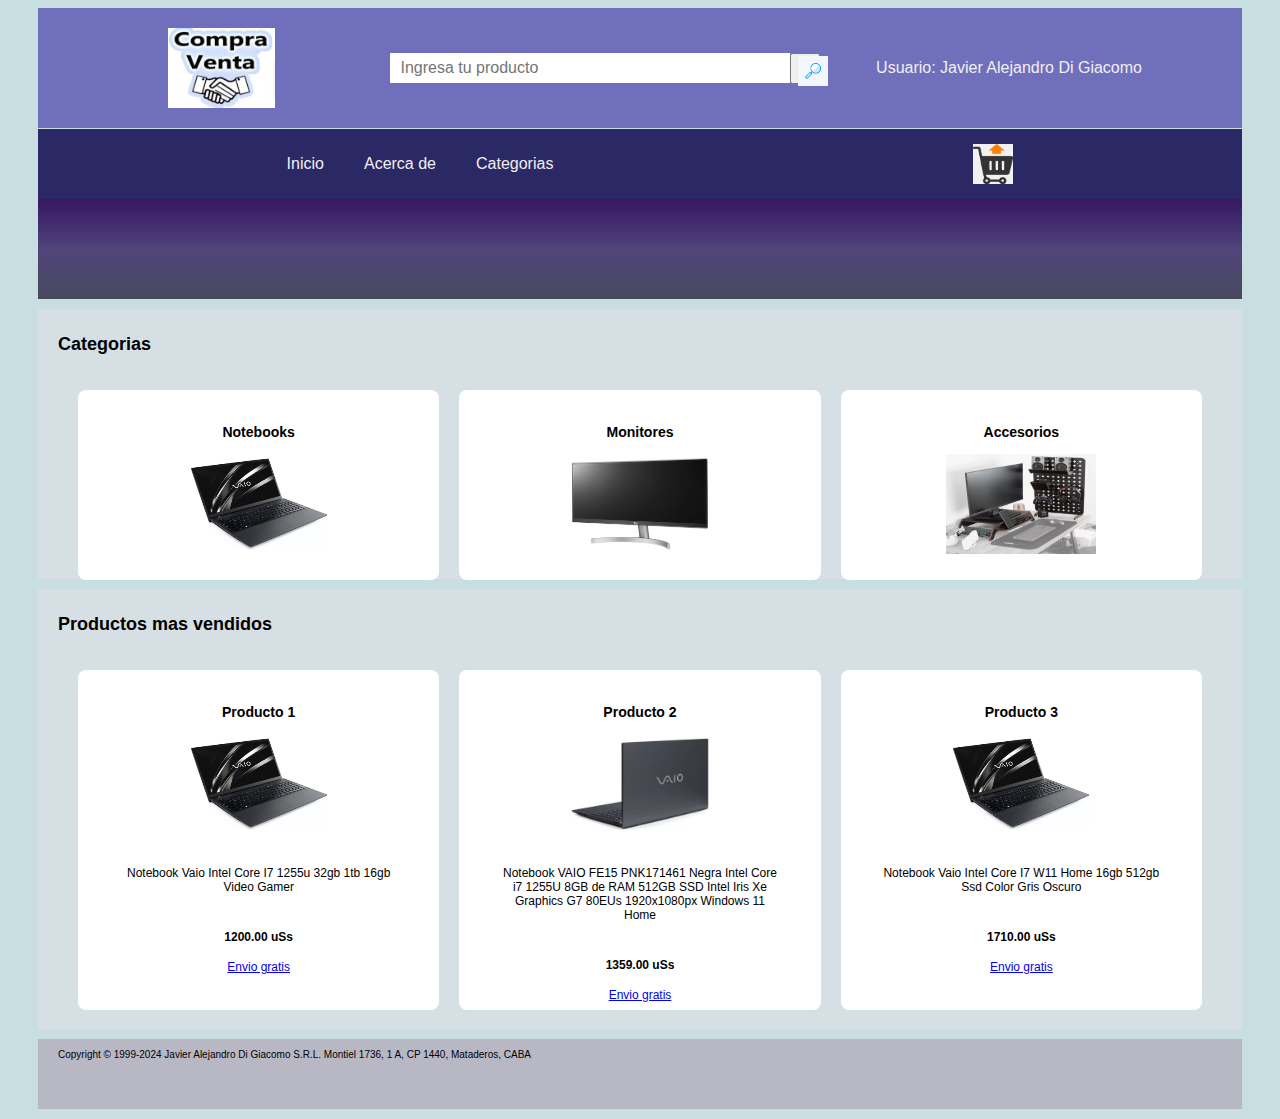
<file: index.html>
<html>
    <head>
        <meta charset="UTF-8">
        <meta name="viewport" content="width=device-width, initial-scale=1.0">
        <title>Trabajo practivo HTML</title>
        <link rel="stylesheet" href="IndexStyless.css">
    </head>
    <body>
       

        <header>
            <div>
                <a href="http://127.0.0.1:5500/index.html">
                    <img src="images/Home.jpg" alt="Principal" class="MainImage">
                </a>
            </div>
            <div>
                <input type="text" id="nombre" name="nombre" placeholder="Ingresa tu producto" class="IngresoProductoTexto">
                <button  type="button" class="IngresoProductoBoton">
                    <img src="images/MagnifyingGlass.png" alt="Lupa" />
                </button >
            </div>
            <div>
                <label>Usuario:</label>
                <label>Javier Alejandro Di Giacomo</label>
            </div>
           
        </header>

        <nav class="menu">
            <ul>
                <li><a href="http://127.0.0.1:5500/index.html" class="LetraEnlaces">Inicio</a></li>
                <li><a href="http://127.0.0.1:5500/About.html" class="LetraEnlaces">Acerca de</a></li>
                <li><a href="http://127.0.0.1:5500/index.html#Categories" class="LetraEnlaces">Categorias</a></li>
            </ul>
            <div>
                <a href="http://127.0.0.1:5500/ShoppingCart.html">
                    <img src="images/ShoppingCart.png" alt="Carrito" class="ShoppingCartImage">
                </a>
            </div>
        </nav>

        <main>
            <section class="Publicity">
                
            </section>
            <section class="Categories" id="Categories">
                <h2>
                    Categorias
                </h2>
                <div class="GridCategories">
                    <div class="GridItemCategories">
                        <h3>
                            Notebooks
                        </h3>
                        <a href="http://127.0.0.1:5500/NotebooksDetails.html">
                            <img src="images/Products/Offers/Notebook Vaio Intel Core I7 1255u 32gb 1tb 16gb Video Gamer.png" alt="Notebooks" width="150px" height="100px">
                        </a>
                    </div>
                    <div class="GridItemCategories">
                        <h3>
                            Monitores
                        </h3>
                        <a href="http://127.0.0.1:5500/Monitors.html">
                            <img src="images/Products/Offers/Monitors.png" alt="Monitores" width="150px" height="100px">
                        </a>
                    </div>
                    <div class="GridItemCategories">
                        <h3>
                            Accesorios
                        </h3>
                        <a href="http://127.0.0.1:5500/Accesories.html">
                            <img src="images/Products/Offers/Accesories.png" alt="Monitores" width="150px" height="100px">
                        </a>
                    </div>
                </div>
            </section>
            <section class="ProductsMoreSells">
                <h2>
                    Productos mas vendidos
                </h2>
                <div class="GridOffers">
                    <div class="GridItemOffers">
                        <h3>
                            Producto 1
                        </h3>
                        <img src="images/Products/Offers/Notebook Vaio Intel Core I7 1255u 32gb 1tb 16gb Video Gamer.png" alt="Notebook Vaio Intel Core I7 1255u 32gb 1tb 16gb Video Gamer" width="150px" height="100px">
                        <p class="GridItemOffersP">
                            Notebook Vaio Intel Core I7 1255u 32gb 1tb 16gb Video Gamer 
                        </p>
                        <h4>
                            1200.00 uSs
                        </h4>
                        <a href="http://127.0.0.1:5500/index.html">
                            Envio gratis
                        </a>
                    </div>
                    <div class="GridItemOffers">
                        <h3>
                            Producto 2
                        </h3>
                        <img src="images/Products/Offers/Notebook VAIO FE15 PNK171461 Negra Intel Core i7 1255U 8GB de RAM 512GB SSD Intel Iris Xe Graphics G7 80EUs 1920x1080px Windows 11 Home_.png" alt="Notebook Vaio Intel Core I7 1255u 32gb 1tb 16gb Video Gamer" width="150px" height="100px">
                        <p class="GridItemOffersP">
                            Notebook VAIO FE15 PNK171461 Negra Intel Core i7 1255U 8GB de RAM 512GB SSD Intel Iris Xe Graphics G7 80EUs 1920x1080px Windows 11 Home
                        </p>
                        <h4>
                            1359.00 uSs
                        </h4>
                        <a href="http://127.0.0.1:5500/index.html">
                            Envio gratis
                        </a>
                    </div>
                    <div class="GridItemOffers">
                        <h3>
                            Producto 3
                        </h3>
                        <img src="images/Products/Offers/Notebook Vaio Intel Core I7 1255u 32gb 1tb 16gb Video Gamer.png" alt="Notebook Vaio Intel Core I7 1255u 32gb 1tb 16gb Video Gamer" width="150px" height="100px">
                        <p class="GridItemOffersP">
                            Notebook Vaio Intel Core I7 W11 Home 16gb 512gb Ssd Color Gris Oscuro
                        </p>
                        <h4>
                            1710.00 uSs
                        </h4>
                        <a href="http://127.0.0.1:5500/index.html">
                            Envio gratis
                        </a>
                    </div>
                </div>
            </section>
         
        </main>
        <footer>
            <div>
                Copyright © 1999-2024 Javier Alejandro Di Giacomo S.R.L.
                Montiel 1736, 1 A, CP 1440, Mataderos, CABA
            </div>
        </footer>
    </body>
</html>
</file>
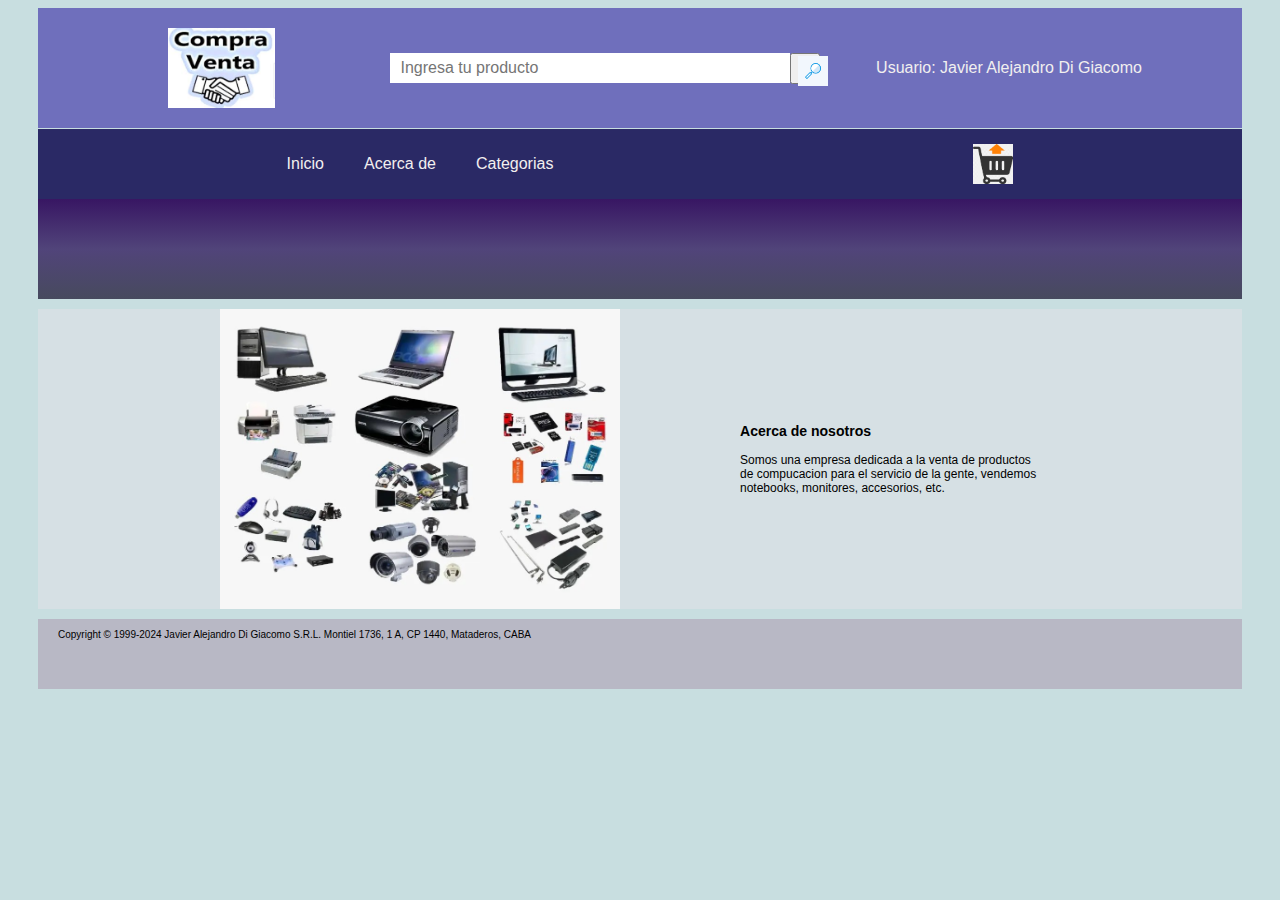
<file: About.html>
<html>
    <head>
        <meta charset="UTF-8">
        <meta name="viewport" content="width=device-width, initial-scale=1.0">
        <title>Trabajo practivo HTML</title>
        <link rel="stylesheet" href="IndexStyless.css">
    </head>
    <body>
       

        <header>
            <div>
                <a href="http://127.0.0.1:5500/index.html">
                    <img src="images/Home.jpg" alt="Principal" class="MainImage">
                </a>
            </div>
            <div>
                <input type="text" id="nombre" name="nombre" placeholder="Ingresa tu producto" class="IngresoProductoTexto">
                <button  type="button" class="IngresoProductoBoton">
                    <img src="images/MagnifyingGlass.png" alt="Lupa" />
                </button >
            </div>
            <div>
                <label>Usuario:</label>
                <label>Javier Alejandro Di Giacomo</label>
            </div>
           
        </header>

        <nav class="menu">
            <ul>
                <li><a href="http://127.0.0.1:5500/index.html" class="LetraEnlaces">Inicio</a></li>
                <li><a href="http://127.0.0.1:5500/About.html" class="LetraEnlaces">Acerca de</a></li>
                <li><a href="http://127.0.0.1:5500/index.html#Categories" class="LetraEnlaces">Categorias</a></li>
            </ul>
            <div>
                <a href="http://127.0.0.1:5500/ShoppingCart.html">
                    <img src="images/ShoppingCart.png" alt="Carrito" class="ShoppingCartImage">
                </a>
            </div>
        </nav>

        <main>
            <section class="Publicity">
                
            </section>
            <section class="About">
                <div class="AboutImage">
                    <img src="images/Products/Offers/AboutUs.png" alt="Nosotros" width="100%" height="100%">
                </div>
                <div class="AboutText">
                    <h3>
                        Acerca de nosotros
                    </h3>
                    <p>
                        Somos una empresa dedicada a la venta de productos de compucacion para el servicio de la gente, vendemos notebooks, monitores, accesorios, etc.
                    </p>
                </div>
            </section>
        </main>
        <footer>
            <div>
                Copyright © 1999-2024 Javier Alejandro Di Giacomo S.R.L.
                Montiel 1736, 1 A, CP 1440, Mataderos, CABA
            </div>
        </footer>
    </body>
</html>
</file>
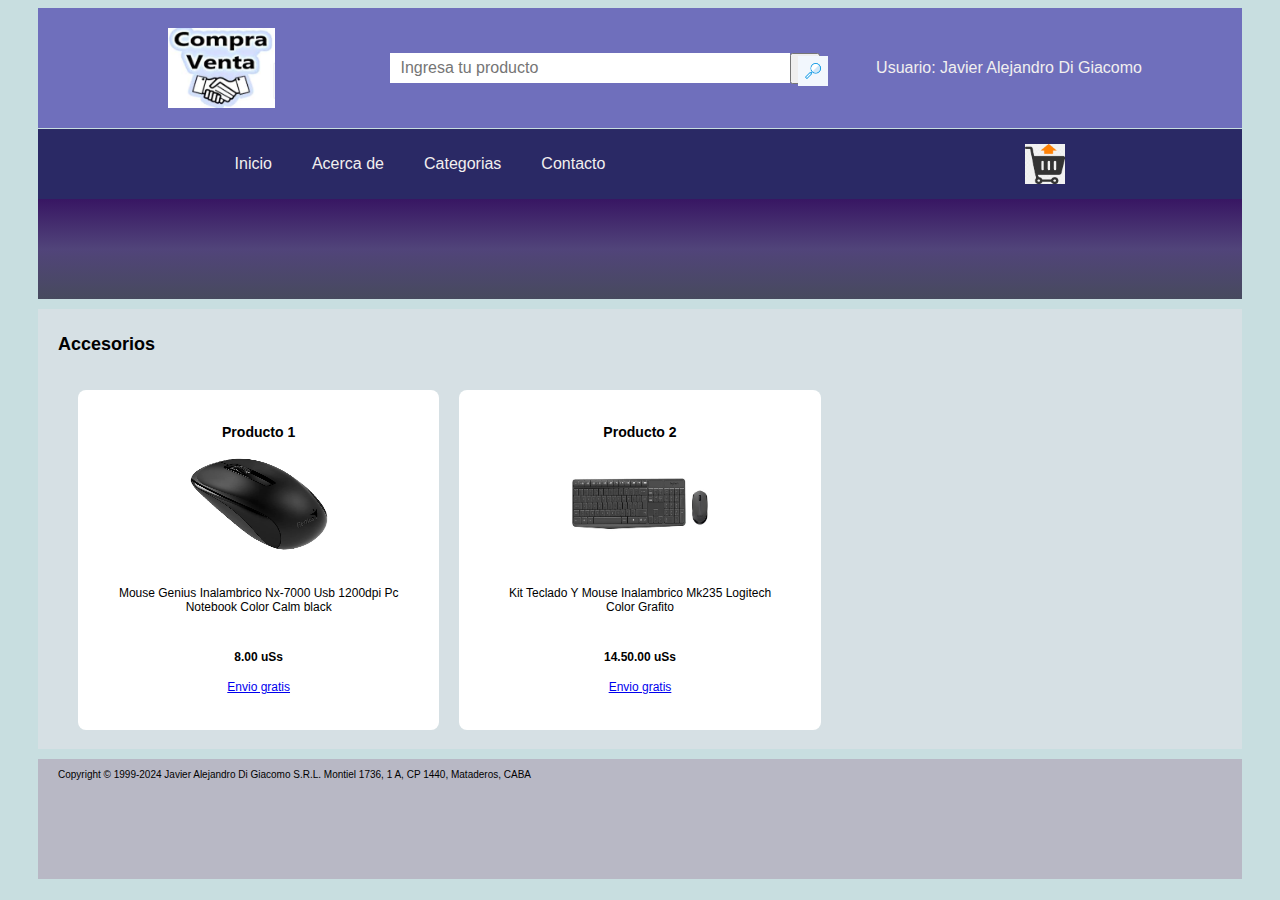
<file: Accesories.html>
<html>
    <head>
        <meta charset="UTF-8">
        <meta name="viewport" content="width=device-width, initial-scale=1.0">
        <title>Trabajo practivo HTML</title>
        <link rel="stylesheet" href="AccesoriesStyle.css">
    </head>
    <body>
       

        <header>
            <div>
                <a href="http://127.0.0.1:5500/index.html">
                    <img src="images/Home.jpg" alt="Principal" class="MainImage">
                </a>
            </div>
            <div>
                <input type="text" id="nombre" name="nombre" placeholder="Ingresa tu producto" class="IngresoProductoTexto">
                <button  type="button" class="IngresoProductoBoton">
                    <img src="images/MagnifyingGlass.png" alt="Lupa" />
                </button >
            </div>
            <div>
                <label>Usuario:</label>
                <label>Javier Alejandro Di Giacomo</label>
            </div>
           
        </header>

        <nav class="menu">
            <ul>
                <li><a href="http://127.0.0.1:5500/index.html" class="LetraEnlaces">Inicio</a></li>
                <li><a href="http://127.0.0.1:5500/About.html" class="LetraEnlaces">Acerca de</a></li>
                <li><a href="http://127.0.0.1:5500/index.html#Categories" class="LetraEnlaces">Categorias</a></li>
                <li><a href="#" class="LetraEnlaces">Contacto</a></li>
            </ul>
            <div>
                <a href="http://127.0.0.1:5500/ShoppingCart.html">
                    <img src="images/ShoppingCart.png" alt="Carrito" class="ShoppingCartImage">
                </a>
            </div>
        </nav>

        <main>
            <section class="Publicity">
                
            </section>
            <section class="Categories">
                <h2>
                    Accesorios
                </h2>
                <div class="GridOffers">
                    <div class="GridItemOffers">
                        <h3>
                            Producto 1
                        </h3>
                        <img src="images/Products/Offers/Mouse Genius Inalambrico Nx-7000 Usb 1200dpi Pc Notebook Color Calm black.png" alt="Notebook Vaio Intel Core I7 1255u 32gb 1tb 16gb Video Gamer" width="150px" height="100px">
                        <p class="GridItemOffersP">
                            Mouse Genius Inalambrico Nx-7000 Usb 1200dpi Pc Notebook Color Calm black
                        </p>
                        <h4>
                            8.00 uSs
                        </h4>
                        <a href="http://127.0.0.1:5500/index.html">
                            Envio gratis
                        </a>
                    </div>
                    <div class="GridItemOffers">
                        <h3>
                            Producto 2
                        </h3>
                        <img src="images/Products/Offers/Kit Teclado Y Mouse Inalambrico Mk235 Logitech Color Grafito.png" alt="Notebook Vaio Intel Core I7 1255u 32gb 1tb 16gb Video Gamer" width="150px" height="100px">
                        <p class="GridItemOffersP">
                            Kit Teclado Y Mouse Inalambrico Mk235 Logitech Color Grafito
                        </p>
                        <h4>
                            14.50.00 uSs
                        </h4>
                        <a href="http://127.0.0.1:5500/index.html">
                            Envio gratis
                        </a>
                    </div>
                </div>
            </section>
        </main>
        <footer>
            <div>
                Copyright © 1999-2024 Javier Alejandro Di Giacomo S.R.L.
                Montiel 1736, 1 A, CP 1440, Mataderos, CABA
            </div>
        </footer>
    </body>
</html>
</file>
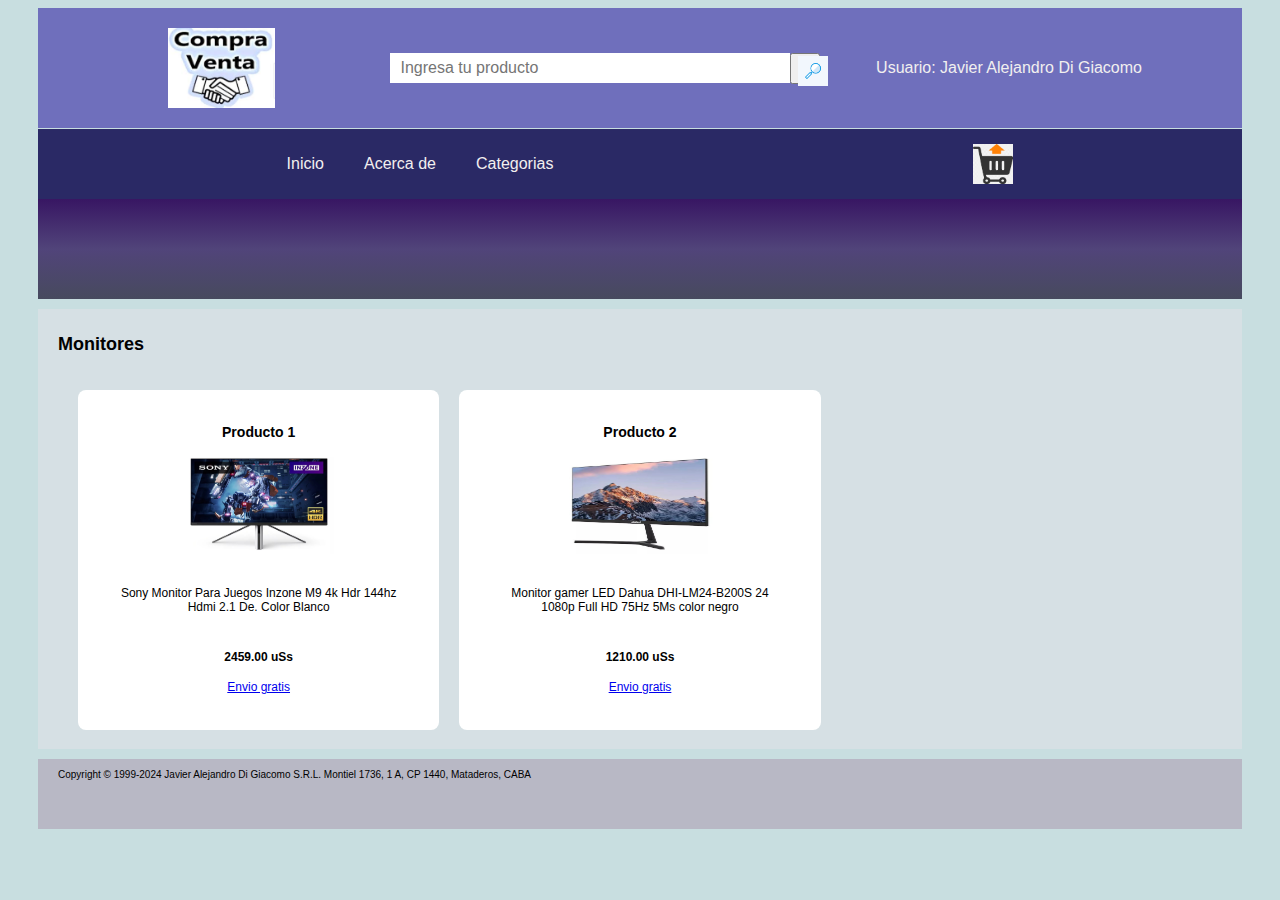
<file: Monitors.html>
<html>
    <head>
        <meta charset="UTF-8">
        <meta name="viewport" content="width=device-width, initial-scale=1.0">
        <title>Trabajo practivo HTML</title>
        <link rel="stylesheet" href="MonitorsStyle.css">
    </head>
    <body>
       

        <header>
            <div>
                <a href="http://127.0.0.1:5500/index.html">
                    <img src="images/Home.jpg" alt="Principal" class="MainImage">
                </a>
            </div>
            <div>
                <input type="text" id="nombre" name="nombre" placeholder="Ingresa tu producto" class="IngresoProductoTexto">
                <button  type="button" class="IngresoProductoBoton">
                    <img src="images/MagnifyingGlass.png" alt="Lupa" />
                </button >
            </div>
            <div>
                <label>Usuario:</label>
                <label>Javier Alejandro Di Giacomo</label>
            </div>
           
        </header>

        <nav class="menu">
            <ul>
                <li><a href="http://127.0.0.1:5500/index.html" class="LetraEnlaces">Inicio</a></li>
                <li><a href="http://127.0.0.1:5500/About.html" class="LetraEnlaces">Acerca de</a></li>
                <li><a href="http://127.0.0.1:5500/index.html#Categories" class="LetraEnlaces">Categorias</a></li>
            </ul>
            <div>
                <a href="http://127.0.0.1:5500/ShoppingCart.html">
                    <img src="images/ShoppingCart.png" alt="Carrito" class="ShoppingCartImage">
                </a>
            </div>
        </nav>

        <main>
            <section class="Publicity">
                
            </section>
            <section class="Categories">
                <h2>
                    Monitores
                </h2>
                <div class="GridOffers">
                    <div class="GridItemOffers">
                        <h3>
                            Producto 1
                        </h3>
                        <img src="images/Products/Offers/Sony Monitor Para Juegos Inzone M9 4k Hdr 144hz Hdmi 2.1 De. Color Blanco.png" alt="Notebook Vaio Intel Core I7 1255u 32gb 1tb 16gb Video Gamer" width="150px" height="100px">
                        <p class="GridItemOffersP">
                            Sony Monitor Para Juegos Inzone M9 4k Hdr 144hz Hdmi 2.1 De. Color Blanco
                        </p>
                        <h4>
                            2459.00 uSs
                        </h4>
                        <a href="http://127.0.0.1:5500/index.html">
                            Envio gratis
                        </a>
                    </div>
                    <div class="GridItemOffers">
                        <h3>
                            Producto 2
                        </h3>
                        <img src="images/Products/Offers/Monitor gamer LED Dahua DHI-LM24-B200S 24 1080p Full HD 75Hz 5Ms color negro.png" alt="Notebook Vaio Intel Core I7 1255u 32gb 1tb 16gb Video Gamer" width="150px" height="100px">
                        <p class="GridItemOffersP">
                            Monitor gamer LED Dahua DHI-LM24-B200S 24 1080p Full HD 75Hz 5Ms color negro
                        </p>
                        <h4>
                            1210.00 uSs
                        </h4>
                        <a href="http://127.0.0.1:5500/index.html">
                            Envio gratis
                        </a>
                    </div>
                 </div>
            </section>
          
         
        </main>
        <footer>
            <div>
                Copyright © 1999-2024 Javier Alejandro Di Giacomo S.R.L.
                Montiel 1736, 1 A, CP 1440, Mataderos, CABA
            </div>
        </footer>
    </body>
</html>
</file>
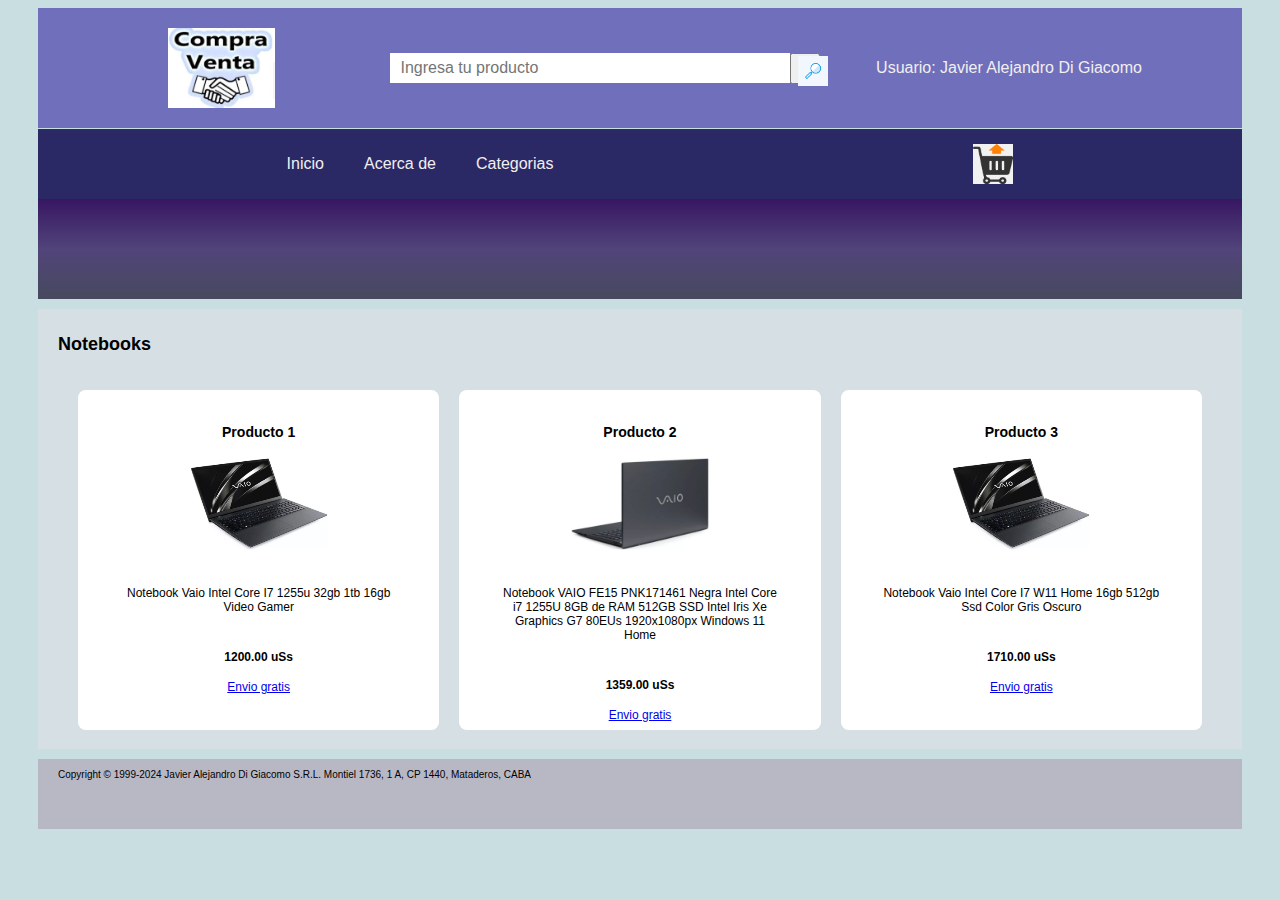
<file: NotebooksDetails.html>
<html>
    <head>
        <meta charset="UTF-8">
        <meta name="viewport" content="width=device-width, initial-scale=1.0">
        <title>Trabajo practivo HTML</title>
        <link rel="stylesheet" href="NotebooksDetailStyles.css">
    </head>
    <body>
       

        <header>
            <div>
                <a href="http://127.0.0.1:5500/index.html">
                    <img src="images/Home.jpg" alt="Principal" class="MainImage">
                </a>
            </div>
            <div>
                <input type="text" id="nombre" name="nombre" placeholder="Ingresa tu producto" class="IngresoProductoTexto">
                <button  type="button" class="IngresoProductoBoton">
                    <img src="images/MagnifyingGlass.png" alt="Lupa" />
                </button >
            </div>
            <div>
                <label>Usuario:</label>
                <label>Javier Alejandro Di Giacomo</label>
            </div>
           
        </header>

        <nav class="menu">
            <ul>
                <li><a href="http://127.0.0.1:5500/index.html" class="LetraEnlaces">Inicio</a></li>
                <li><a href="http://127.0.0.1:5500/About.html" class="LetraEnlaces">Acerca de</a></li>
                <li><a href="http://127.0.0.1:5500/index.html#Categories" class="LetraEnlaces">Categorias</a></li>
            </ul>
            <div>
                <a href="http://127.0.0.1:5500/ShoppingCart.html">
                    <img src="images/ShoppingCart.png" alt="Carrito" class="ShoppingCartImage">
                </a>
            </div>
        </nav>

        <main>
            <section class="Publicity">
                
            </section>
            <section class="Categories">
                <h2>
                    Notebooks
                </h2>
                <div class="GridOffers">
                    <div class="GridItemOffers">
                        <h3>
                            Producto 1
                        </h3>
                        <img src="images/Products/Offers/Notebook Vaio Intel Core I7 1255u 32gb 1tb 16gb Video Gamer.png" alt="Notebook Vaio Intel Core I7 1255u 32gb 1tb 16gb Video Gamer" width="150px" height="100px">
                        <p class="GridItemOffersP">
                            Notebook Vaio Intel Core I7 1255u 32gb 1tb 16gb Video Gamer 
                        </p>
                        <h4>
                            1200.00 uSs
                        </h4>
                        <a href="http://127.0.0.1:5500/index.html">
                            Envio gratis
                        </a>
                    </div>
                    <div class="GridItemOffers">
                        <h3>
                            Producto 2
                        </h3>
                        <img src="images/Products/Offers/Notebook VAIO FE15 PNK171461 Negra Intel Core i7 1255U 8GB de RAM 512GB SSD Intel Iris Xe Graphics G7 80EUs 1920x1080px Windows 11 Home_.png" alt="Notebook Vaio Intel Core I7 1255u 32gb 1tb 16gb Video Gamer" width="150px" height="100px">
                        <p class="GridItemOffersP">
                            Notebook VAIO FE15 PNK171461 Negra Intel Core i7 1255U 8GB de RAM 512GB SSD Intel Iris Xe Graphics G7 80EUs 1920x1080px Windows 11 Home
                        </p>
                        <h4>
                            1359.00 uSs
                        </h4>
                        <a href="http://127.0.0.1:5500/index.html">
                            Envio gratis
                        </a>
                    </div>
                    <div class="GridItemOffers">
                        <h3>
                            Producto 3
                        </h3>
                        <img src="images/Products/Offers/Notebook Vaio Intel Core I7 1255u 32gb 1tb 16gb Video Gamer.png" alt="Notebook Vaio Intel Core I7 1255u 32gb 1tb 16gb Video Gamer" width="150px" height="100px">
                        <p class="GridItemOffersP">
                            Notebook Vaio Intel Core I7 W11 Home 16gb 512gb Ssd Color Gris Oscuro
                        </p>
                        <h4>
                            1710.00 uSs
                        </h4>
                        <a href="http://127.0.0.1:5500/index.html">
                            Envio gratis
                        </a>
                    </div>
                </div>
            </section>
          
         
        </main>
        <footer>
            <div>
                Copyright © 1999-2024 Javier Alejandro Di Giacomo S.R.L.
                Montiel 1736, 1 A, CP 1440, Mataderos, CABA
            </div>
        </footer>
    </body>
</html>
</file>
<file: IndexStyless.css>
body{
    background-color: rgb(200, 222, 224)

}

header{
    background-color: rgb(111, 111, 188);
    color:rgb(242, 239, 239); 
    font-family: Arial, Helvetica, sans-serif; /* Estilo de la fuente */
    font-size: 16px;  
    font-size: 16px; 
    height: 100px;
    padding: 10px 100px 10px 100px;
    margin: 1px 30px 1px 30px;

    display: flex;   
    justify-content: space-between; 

    align-items: center;      
}

.MainImage{
    height: 80px;
    margin: 10px 30px 10px;
}

.ShoppingCartImage{
    height: 40px;
    width:  40px;
}

.menu{
    background-color: rgb(42, 41, 101);
    height: 50px;
   
    font-family: Arial, Helvetica, sans-serif;
    color:  rgb(1, 1, 1);;
    padding: 10px 100px 10px 100px;
    margin: 1px 30px 0px 30px;

    display: flex; /* Hacemos que los elementos dentro se alineen en fila */
    justify-content: center; /* Centra los elementos horizontalmente */
    align-items: center; /* Centra los elementos verticalmente */
    gap:400px;
}

.Publicity{
    height: 100px;
    background-image: linear-gradient(to bottom, #381663, #51447a, #474a5e);
    /*background-color: rgb(50, 52, 140);*/
    margin: 0px 30px 10px 30px;
}

.About{
    height: 280px;
    background-color: #d6e0e4;

    margin: 10px 30px 10px 30px;

    font-family: Arial, Helvetica, sans-serif;
    font-size: 12px;
    color:  rgb(1, 1, 1);
    padding: 10px 20px 10px 20px;

    display: flex;   
    justify-content:center; 

    align-items: center;  
    gap:100px;
}

.AboutImage{
    width: 400px;
    height: 300px;

}

.AboutText{
    width: 300px;
    height: 100px;

    font-family: Arial, Helvetica, sans-serif;
    font-size: 12px;
    color:  rgb(1, 1, 1);
    padding: 10px 20px 10px 20px;

}

.ProductsMoreSells{
    background-color: #d6e0e4;
    height: 420px;
 
    margin: 10px 30px 10px 30px;

    font-family: Arial, Helvetica, sans-serif;
    font-size: 12px;
    color:  rgb(1, 1, 1);
    padding: 10px 20px 10px 20px;
}

.GridOffers{

    display: grid;
    grid-template-columns: repeat(3, 1fr); /* Creates 3 equal columns */
    gap: 20px; /* Space between grid items */
    padding: 20px;
}

.GridItemOffers{
 
    background-color: rgb(255, 255, 255);
    color: rgb(0, 0, 0);
    padding: 20px;
    text-align: center;
    border-radius: 8px;
    height: 300px;

    font-family: Arial, Helvetica, sans-serif;
    font-size: 12px;
}

.GridItemOffers:hover{
    cursor: pointer; 
}

.GridItemOffers:hover p{
    color: rgb(27, 16, 122);
}

.GridItemOffersP{
    color: rgb(0, 0, 0);
    padding: 20px;
    text-align: center;
    font-family: Arial, Helvetica, sans-serif;
    font-size: 12px;
}

.GridCategories{

    display: grid;
    grid-template-columns: repeat(3, 1fr); /* Creates 3 equal columns */
    gap: 20px; /* Space between grid items */
    padding: 20px;
}

.GridItemCategories{
 
    background-color: rgb(255, 255, 255);
    color: rgb(0, 0, 0);
    padding: 20px;
    text-align: center;
    border-radius: 8px;
    height: 150px;

    font-family: Arial, Helvetica, sans-serif;
    font-size: 12px;
}

.Categories{
    height: 250px;
    background-color: #d6e0e4;
    margin: 10px 30px 10px 30px;

    font-family: Arial, Helvetica, sans-serif;
    font-size: 12px;
    color:  rgb(1, 1, 1);
    padding: 10px 20px 10px 20px;
}

.MoreSells{
    height: 500px;
    background-color: rgb(255, 255, 255);
    margin: 10px 30px 10px 30px;

    font-family: Arial, Helvetica, sans-serif;
    font-size: 12px;
    color:  rgb(1, 1, 1);
    padding: 10px 20px 10px 20px;
}

footer{
    background-color: rgb(184, 184, 197);
    height: 50px;
    margin: 10px 30px 10px 30px;

    font-family: Arial, Helvetica, sans-serif;
    font-size: 10px;
    color:  rgb(1, 1, 1);
    padding: 10px 70px 10px 20px;
}


.menu ul {
    list-style: none; /* Elimina los puntos de la lista */
    margin: 0;
    padding: 0;
    display: flex; /* Alinea los elementos de la lista en fila */
  }

  .menu li {
    margin: 0 20px; /* Espaciado entre los elementos del menú */
  }

.LetraEnlaces{
    color:rgb(242, 239, 239); /* Color del enlace */
    font-family: Arial, Helvetica, sans-serif; /* Estilo de la fuente */
    font-size: 16px; /* Tamaño de la fuente */
    text-decoration: none; /* Elimina el subrayado del enlace */
}

.IngresoProductoTexto{
    width: 400px;
    height: 30px;
    font-family: Arial, Helvetica, sans-serif;
    color:  rgb(1, 1, 1);
    font-size: 16px;
    border: 0;
    padding: 10px;
    outline: none;
}

.IngresoProductoTexto:hover{
   
}

.IngresoProductoBoton{
    width: 30px;
    height: 31px;
    cursor: pointer;
    position: absolute;
}

.IngresoProductoBoton img{
    width: 30px;
    height: 30px;
    
}
</file>
<file: AccesoriesStyle.css>
body{
    background-color: rgb(200, 222, 224)

}

header{
    background-color: rgb(111, 111, 188);
    color:rgb(242, 239, 239); 
    font-family: Arial, Helvetica, sans-serif; /* Estilo de la fuente */
    font-size: 16px;  
    font-size: 16px; 
    height: 100px;
    padding: 10px 100px 10px 100px;
    margin: 1px 30px 1px 30px;

    display: flex;   
    justify-content: space-between; 

    align-items: center;      
}

.MainImage{
    height: 80px;
    margin: 10px 30px 10px;
}

.ShoppingCartImage{
    height: 40px;
    width:  40px;
}

.menu{
    background-color: rgb(42, 41, 101);
    height: 50px;
   
    font-family: Arial, Helvetica, sans-serif;
    color:  rgb(1, 1, 1);;
    padding: 10px 100px 10px 100px;
    margin: 1px 30px 0px 30px;

    display: flex; /* Hacemos que los elementos dentro se alineen en fila */
    justify-content: center; /* Centra los elementos horizontalmente */
    align-items: center; /* Centra los elementos verticalmente */
    gap:400px;
}

.Publicity{
    height: 100px;
    background-image: linear-gradient(to bottom, #381663, #51447a, #474a5e);
    /*background-color: rgb(50, 52, 140);*/
    margin: 0px 30px 10px 30px;


}

.ProductsMoreSells{
    background-color: #d6e0e4;
    height: 420px;
 
    margin: 10px 30px 10px 30px;

    font-family: Arial, Helvetica, sans-serif;
    font-size: 12px;
    color:  rgb(1, 1, 1);
    padding: 10px 20px 10px 20px;
}

.GridOffers{

    display: grid;
    grid-template-columns: repeat(3, 1fr); /* Creates 3 equal columns */
    gap: 20px; /* Space between grid items */
    padding: 20px;
}

.GridItemOffers{
 
    background-color: rgb(255, 255, 255);
    color: rgb(0, 0, 0);
    padding: 20px;
    text-align: center;
    border-radius: 8px;
    height: 300px;

    font-family: Arial, Helvetica, sans-serif;
    font-size: 12px;
}

.GridItemOffers:hover{
    cursor: pointer; 
}

.GridItemOffers:hover p{
    color: rgb(27, 16, 122);
}

.GridItemOffersP{
    color: rgb(0, 0, 0);
    padding: 20px;
    text-align: center;
    font-family: Arial, Helvetica, sans-serif;
    font-size: 12px;
}

.GridCategories{

    display: grid;
    grid-template-columns: repeat(3, 1fr); /* Creates 3 equal columns */
    gap: 20px; /* Space between grid items */
    padding: 20px;
}

.GridItemCategories{
 
    background-color: rgb(255, 255, 255);
    color: rgb(0, 0, 0);
    padding: 20px;
    text-align: center;
    border-radius: 8px;
    height: 150px;

    font-family: Arial, Helvetica, sans-serif;
    font-size: 12px;
}

.Categories{
    height: 420px;
    background-color: #d6e0e4;
    margin: 10px 30px 10px 30px;

    font-family: Arial, Helvetica, sans-serif;
    font-size: 12px;
    color:  rgb(1, 1, 1);
    padding: 10px 20px 10px 20px;
}

.MoreSells{
    height: 500px;
    background-color: rgb(255, 255, 255);
    margin: 10px 30px 10px 30px;

    font-family: Arial, Helvetica, sans-serif;
    font-size: 12px;
    color:  rgb(1, 1, 1);
    padding: 10px 20px 10px 20px;
}

footer{
    background-color: rgb(184, 184, 197);
    height: 100px;
    margin: 10px 30px 10px 30px;

    font-family: Arial, Helvetica, sans-serif;
    font-size: 10px;
    color:  rgb(1, 1, 1);
    padding: 10px 70px 10px 20px;
}


.menu ul {
    list-style: none; /* Elimina los puntos de la lista */
    margin: 0;
    padding: 0;
    display: flex; /* Alinea los elementos de la lista en fila */
  }

  .menu li {
    margin: 0 20px; /* Espaciado entre los elementos del menú */
  }

.LetraEnlaces{
    color:rgb(242, 239, 239); /* Color del enlace */
    font-family: Arial, Helvetica, sans-serif; /* Estilo de la fuente */
    font-size: 16px; /* Tamaño de la fuente */
    text-decoration: none; /* Elimina el subrayado del enlace */
}

.IngresoProductoTexto{
    width: 400px;
    height: 30px;
    font-family: Arial, Helvetica, sans-serif;
    color:  rgb(1, 1, 1);
    font-size: 16px;
    border: 0;
    padding: 10px;
    outline: none;
}

.IngresoProductoTexto:hover{
   
}

.IngresoProductoBoton{
    width: 30px;
    height: 31px;
    cursor: pointer;
    position: absolute;
}

.IngresoProductoBoton img{
    width: 30px;
    height: 30px;
    
}
</file>
<file: MonitorsStyle.css>
body{
    background-color: rgb(200, 222, 224)

}

header{
    background-color: rgb(111, 111, 188);
    color:rgb(242, 239, 239); 
    font-family: Arial, Helvetica, sans-serif; /* Estilo de la fuente */
    font-size: 16px;  
    font-size: 16px; 
    height: 100px;
    padding: 10px 100px 10px 100px;
    margin: 1px 30px 1px 30px;

    display: flex;   
    justify-content: space-between; 

    align-items: center;      
}

.MainImage{
    height: 80px;
    margin: 10px 30px 10px;
}

.ShoppingCartImage{
    height: 40px;
    width:  40px;
}

.menu{
    background-color: rgb(42, 41, 101);
    height: 50px;
   
    font-family: Arial, Helvetica, sans-serif;
    color:  rgb(1, 1, 1);;
    padding: 10px 100px 10px 100px;
    margin: 1px 30px 0px 30px;

    display: flex; /* Hacemos que los elementos dentro se alineen en fila */
    justify-content: center; /* Centra los elementos horizontalmente */
    align-items: center; /* Centra los elementos verticalmente */
    gap:400px;
}

.Publicity{
    height: 100px;
    background-image: linear-gradient(to bottom, #381663, #51447a, #474a5e);
    /*background-color: rgb(50, 52, 140);*/
    margin: 0px 30px 10px 30px;


}

.ProductsMoreSells{
    background-color: #d6e0e4;
    height: 420px;
 
    margin: 10px 30px 10px 30px;

    font-family: Arial, Helvetica, sans-serif;
    font-size: 12px;
    color:  rgb(1, 1, 1);
    padding: 10px 20px 10px 20px;
}

.GridOffers{

    display: grid;
    grid-template-columns: repeat(3, 1fr); /* Creates 3 equal columns */
    gap: 20px; /* Space between grid items */
    padding: 20px;
}

.GridItemOffers{
 
    background-color: rgb(255, 255, 255);
    color: rgb(0, 0, 0);
    padding: 20px;
    text-align: center;
    border-radius: 8px;
    height: 300px;

    font-family: Arial, Helvetica, sans-serif;
    font-size: 12px;
}

.GridItemOffers:hover{
    cursor: pointer; 
}

.GridItemOffers:hover p{
    color: rgb(27, 16, 122);
}

.GridItemOffersP{
    color: rgb(0, 0, 0);
    padding: 20px;
    text-align: center;
    font-family: Arial, Helvetica, sans-serif;
    font-size: 12px;
}

.GridCategories{

    display: grid;
    grid-template-columns: repeat(3, 1fr); /* Creates 3 equal columns */
    gap: 20px; /* Space between grid items */
    padding: 20px;
}

.GridItemCategories{
 
    background-color: rgb(255, 255, 255);
    color: rgb(0, 0, 0);
    padding: 20px;
    text-align: center;
    border-radius: 8px;
    height: 150px;

    font-family: Arial, Helvetica, sans-serif;
    font-size: 12px;
}

.Categories{
    height: 420px;
    background-color: #d6e0e4;
    margin: 10px 30px 10px 30px;

    font-family: Arial, Helvetica, sans-serif;
    font-size: 12px;
    color:  rgb(1, 1, 1);
    padding: 10px 20px 10px 20px;
}

.MoreSells{
    height: 500px;
    background-color: rgb(255, 255, 255);
    margin: 10px 30px 10px 30px;

    font-family: Arial, Helvetica, sans-serif;
    font-size: 12px;
    color:  rgb(1, 1, 1);
    padding: 10px 20px 10px 20px;
}

footer{
    background-color: rgb(184, 184, 197);
    height: 50px;
    margin: 10px 30px 10px 30px;

    font-family: Arial, Helvetica, sans-serif;
    font-size: 10px;
    color:  rgb(1, 1, 1);
    padding: 10px 70px 10px 20px;
}


.menu ul {
    list-style: none; /* Elimina los puntos de la lista */
    margin: 0;
    padding: 0;
    display: flex; /* Alinea los elementos de la lista en fila */
  }

  .menu li {
    margin: 0 20px; /* Espaciado entre los elementos del menú */
  }

.LetraEnlaces{
    color:rgb(242, 239, 239); /* Color del enlace */
    font-family: Arial, Helvetica, sans-serif; /* Estilo de la fuente */
    font-size: 16px; /* Tamaño de la fuente */
    text-decoration: none; /* Elimina el subrayado del enlace */
}

.IngresoProductoTexto{
    width: 400px;
    height: 30px;
    font-family: Arial, Helvetica, sans-serif;
    color:  rgb(1, 1, 1);
    font-size: 16px;
    border: 0;
    padding: 10px;
    outline: none;
}

.IngresoProductoTexto:hover{
   
}

.IngresoProductoBoton{
    width: 30px;
    height: 31px;
    cursor: pointer;
    position: absolute;
}

.IngresoProductoBoton img{
    width: 30px;
    height: 30px;
    
}
</file>
<file: NotebooksDetailStyles.css>
body{
    background-color: rgb(200, 222, 224)

}

header{
    background-color: rgb(111, 111, 188);
    color:rgb(242, 239, 239); 
    font-family: Arial, Helvetica, sans-serif; /* Estilo de la fuente */
    font-size: 16px;  
    font-size: 16px; 
    height: 100px;
    padding: 10px 100px 10px 100px;
    margin: 1px 30px 1px 30px;

    display: flex;   
    justify-content: space-between; 

    align-items: center;      
}

.MainImage{
    height: 80px;
    margin: 10px 30px 10px;
}

.ShoppingCartImage{
    height: 40px;
    width:  40px;
}

.menu{
    background-color: rgb(42, 41, 101);
    height: 50px;
   
    font-family: Arial, Helvetica, sans-serif;
    color:  rgb(1, 1, 1);;
    padding: 10px 100px 10px 100px;
    margin: 1px 30px 0px 30px;

    display: flex; /* Hacemos que los elementos dentro se alineen en fila */
    justify-content: center; /* Centra los elementos horizontalmente */
    align-items: center; /* Centra los elementos verticalmente */
    gap:400px;
}

.Publicity{
    height: 100px;
    background-image: linear-gradient(to bottom, #381663, #51447a, #474a5e);
    /*background-color: rgb(50, 52, 140);*/
    margin: 0px 30px 10px 30px;


}

.ProductsMoreSells{
    background-color: #d6e0e4;
    height: 420px;
 
    margin: 10px 30px 10px 30px;

    font-family: Arial, Helvetica, sans-serif;
    font-size: 12px;
    color:  rgb(1, 1, 1);
    padding: 10px 20px 10px 20px;
}

.GridOffers{

    display: grid;
    grid-template-columns: repeat(3, 1fr); /* Creates 3 equal columns */
    gap: 20px; /* Space between grid items */
    padding: 20px;
}

.GridItemOffers{
 
    background-color: rgb(255, 255, 255);
    color: rgb(0, 0, 0);
    padding: 20px;
    text-align: center;
    border-radius: 8px;
    height: 300px;

    font-family: Arial, Helvetica, sans-serif;
    font-size: 12px;
}

.GridItemOffers:hover{
    cursor: pointer; 
}

.GridItemOffers:hover p{
    color: rgb(27, 16, 122);
}

.GridItemOffersP{
    color: rgb(0, 0, 0);
    padding: 20px;
    text-align: center;
    font-family: Arial, Helvetica, sans-serif;
    font-size: 12px;
}

.GridCategories{

    display: grid;
    grid-template-columns: repeat(3, 1fr); /* Creates 3 equal columns */
    gap: 20px; /* Space between grid items */
    padding: 20px;
}

.GridItemCategories{
 
    background-color: rgb(255, 255, 255);
    color: rgb(0, 0, 0);
    padding: 20px;
    text-align: center;
    border-radius: 8px;
    height: 150px;

    font-family: Arial, Helvetica, sans-serif;
    font-size: 12px;
}

.Categories{
    height: 420px;
    background-color: #d6e0e4;
    margin: 10px 30px 10px 30px;

    font-family: Arial, Helvetica, sans-serif;
    font-size: 12px;
    color:  rgb(1, 1, 1);
    padding: 10px 20px 10px 20px;
}

.MoreSells{
    height: 500px;
    background-color: rgb(255, 255, 255);
    margin: 10px 30px 10px 30px;

    font-family: Arial, Helvetica, sans-serif;
    font-size: 12px;
    color:  rgb(1, 1, 1);
    padding: 10px 20px 10px 20px;
}

footer{
    background-color: rgb(184, 184, 197);
    height: 50px;
    margin: 10px 30px 10px 30px;

    font-family: Arial, Helvetica, sans-serif;
    font-size: 10px;
    color:  rgb(1, 1, 1);
    padding: 10px 70px 10px 20px;
}


.menu ul {
    list-style: none; /* Elimina los puntos de la lista */
    margin: 0;
    padding: 0;
    display: flex; /* Alinea los elementos de la lista en fila */
  }

  .menu li {
    margin: 0 20px; /* Espaciado entre los elementos del menú */
  }

.LetraEnlaces{
    color:rgb(242, 239, 239); /* Color del enlace */
    font-family: Arial, Helvetica, sans-serif; /* Estilo de la fuente */
    font-size: 16px; /* Tamaño de la fuente */
    text-decoration: none; /* Elimina el subrayado del enlace */
}

.IngresoProductoTexto{
    width: 400px;
    height: 30px;
    font-family: Arial, Helvetica, sans-serif;
    color:  rgb(1, 1, 1);
    font-size: 16px;
    border: 0;
    padding: 10px;
    outline: none;
}

.IngresoProductoTexto:hover{
   
}

.IngresoProductoBoton{
    width: 30px;
    height: 31px;
    cursor: pointer;
    position: absolute;
}

.IngresoProductoBoton img{
    width: 30px;
    height: 30px;
    
}
</file>
